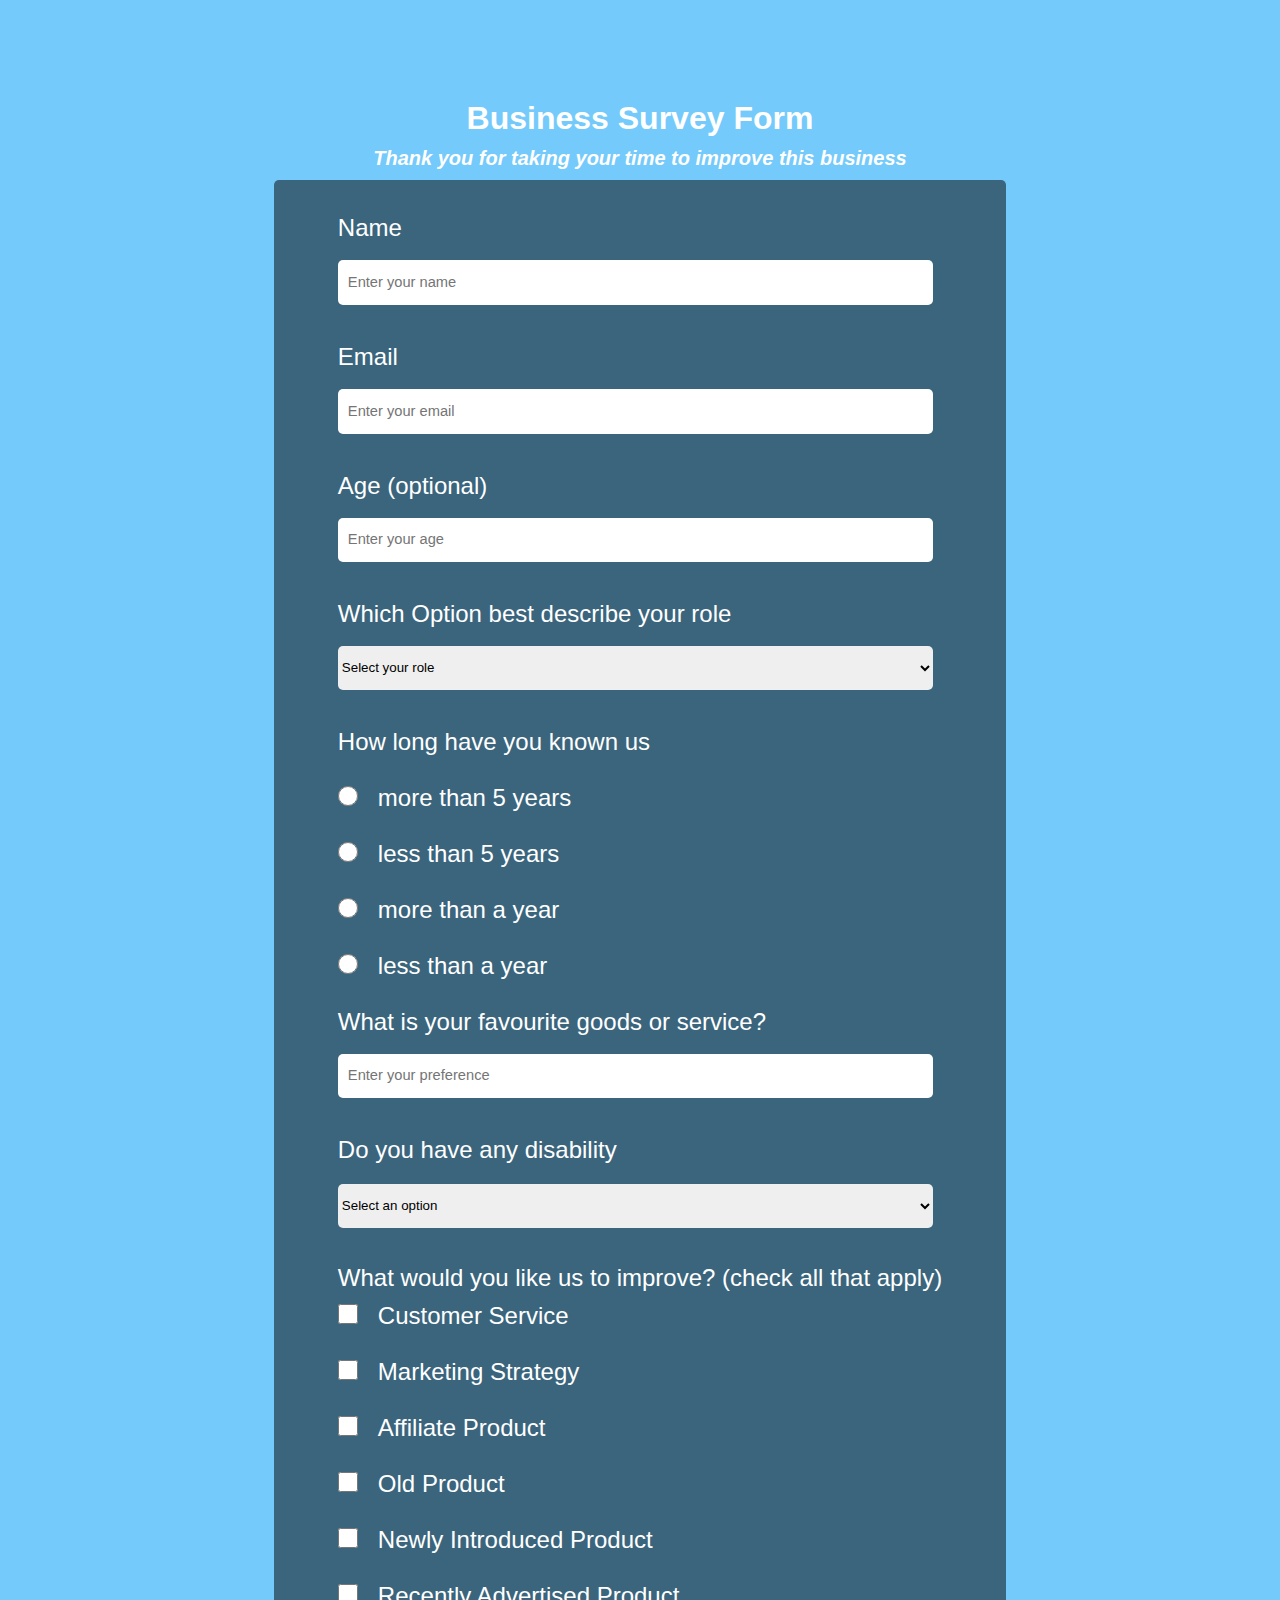
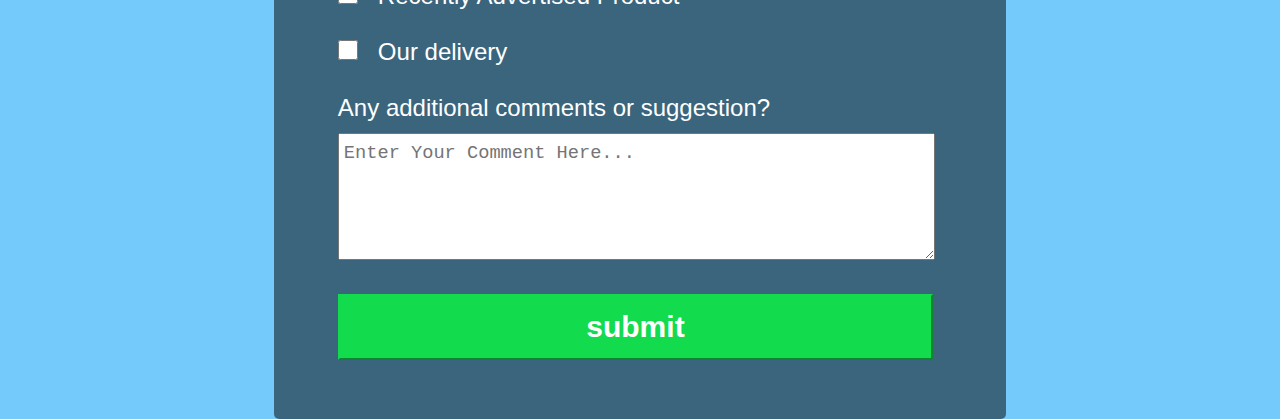
<file: index.html>
<!DOCTYPE html>
<html lang="en">
  <head>
    <meta charset="UTF-8" />
    <meta name="viewport" content="width=device-width, initial-scale=1.0 user-scalable=none" />
    <title>Survey form</title>
    <link rel="stylesheet" href="style.css" />
  </head>
  <body>
    <div class="heading">
      <h1 id="head">Business Survey Form</h1>
      <h2 id="subheading">
       <i>Thank you for taking your time to improve this business</i> 
      </h2>
    </div>
    <div>
      <form>
        <div id="content1">
          <label>Name</label> <br /><br />
          <input
            type="text"
            name="name"
            placeholder="Enter your name"
            class="box"
          />
          <br /><br />
          <label>Email</label> <br /><br />
          <input
            type="email"
            name="email"
            placeholder="Enter your email"
            class="box"
          />
          <br /><br />
          <label>Age (optional)</label> <br /><br />
          <input
            type="text"
            name="name"
            placeholder="Enter your age"
            class="box"
          />
          <br /><br />
          <label>Which Option best describe your role</label> <br /><br />

          <div id="option1">
            <select name="" id="">
              <option name="Select your role">Select your role</option>
              <option value="Student">Student</option>
              <option value="Full Time Job">Full Time Job</option>
              <option value="Full Time Learner">Full Time Learner</option>
              <option value="Prefer Not to say">Prefer Not to say</option>
              <option value="Other">Other</option>
            </select>
          </div>
        <br />
        <label id="head1"> How long have you known us</label> <br /><br />
        <input type="radio" name="radio" class="larger" />&nbsp&nbsp&nbspmore than 5 years <br><br>
        <input type="radio" name="radio" class="larger" />&nbsp&nbsp&nbspless than 5 years <br> <br>
        <input type="radio" name="radio" class="larger" />&nbsp&nbsp&nbspmore than a year <br><br>
        <input type="radio" name="radio" class="larger" />&nbsp&nbsp&nbspless than a year <br><br>
        <label for="">What is your favourite goods or service?</label> <br><br>
        <input type="text"
        name="email"
            placeholder="Enter your preference"
            class="box2"/>
            <br><br>
            <label id="labell">Do you have any disability</label>
        <div id="option2">
            <select>
                <option name="Select an option">Select an option</option>
                <option value="Hearing">Hearing</option>
                <option value="Sight">Sight</option>
                <option value="Height">Height</option>
                <option value="Others">Others</option>
                <option value="None">None</option>
            </select>
        </div>
        <br><br>
        <label id="head2">What would you like us to improve? (check all that apply)</label> <br>
        <div id="content2">
            <input type="checkbox" name="checkbox" class="larger"><label>&nbsp&nbsp&nbspCustomer Service</label> <br><br>
            <input type="checkbox" name="checkbox" class="larger"><label>&nbsp&nbsp&nbspMarketing Strategy</label> <br><br>
            <input type="checkbox" name="checkbox" class="larger"><label>&nbsp&nbsp&nbspAffiliate Product</label> <br><br>
            <input type="checkbox" name="checkbox" class="larger"><label>&nbsp&nbsp&nbspOld Product</label> <br><br>
            <input type="checkbox" name="checkbox" class="larger"><label>&nbsp&nbsp&nbspNewly Introduced Product</label> <br><br>
            <input type="checkbox" name="checkbox" class="larger"><label>&nbsp&nbsp&nbspRecently Advertised Product</label> <br><br>
            <input type="checkbox" name="checkbox" class="larger"><label>&nbsp&nbsp&nbspOur delivery</label> <br><br>
        
        <label id="head2">Any additional comments or suggestion?</label> <br><br>
        <textarea placeholder="Enter Your Comment Here..."></textarea> <br>
        </div>
    <button><a href="confirm.html">submit</a></button>
    </div>
    </div>
      </form>
    </div>
  </body>
</html>
</file>
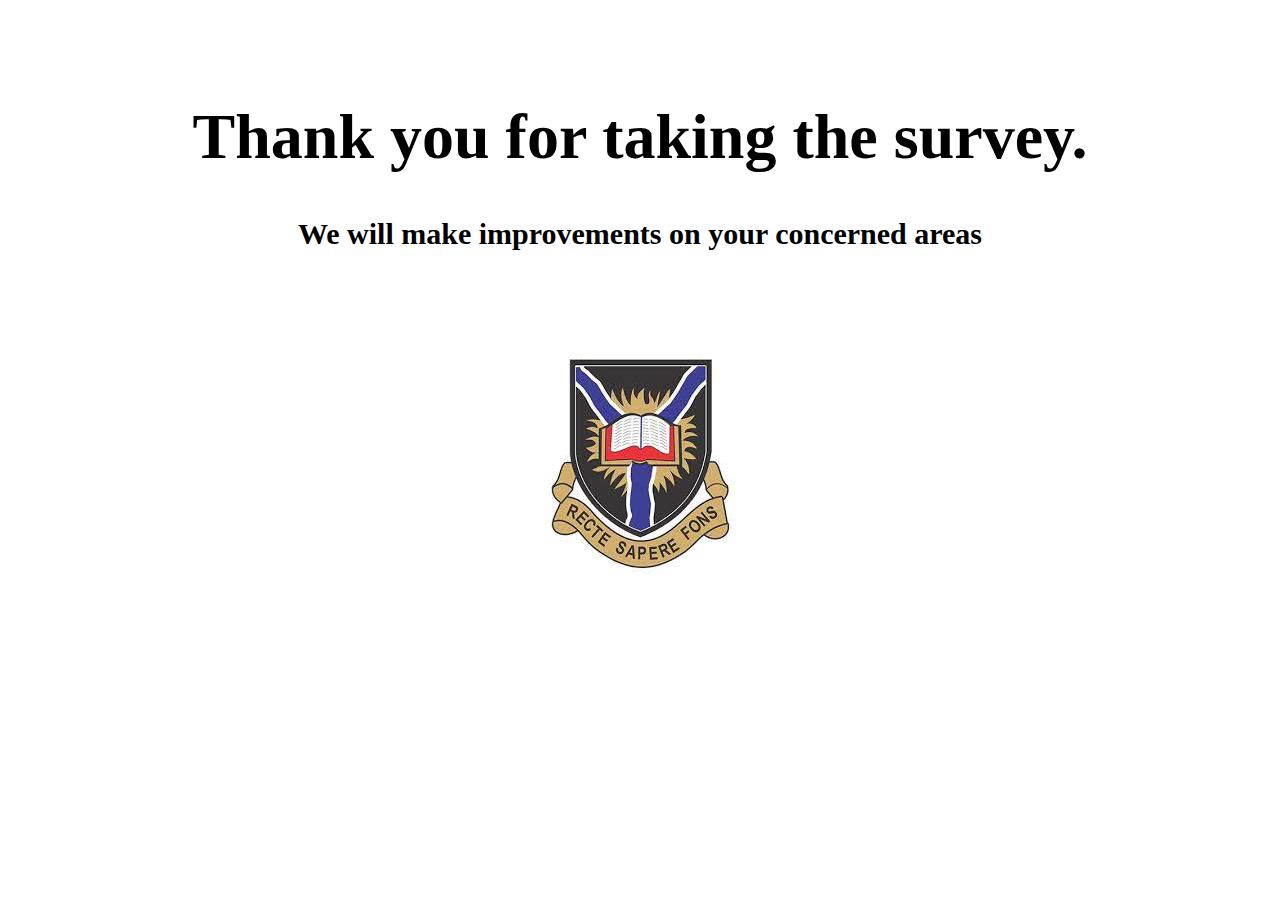
<file: confirm.html>
<!DOCTYPE html>
<html lang="en">
  <head>
    <meta charset="UTF-8" />
    <meta name="viewport" content="width=device-width, initial-scale=1.0" />
    <title>Document</title>
    <style>
      body {
        padding: 0;
        margin: 0;
      }
      .thankyou {
        text-align: center;
        width: 100%;
        margin: auto;
        margin-top: 100px;
      }
      #head {
        font-size: 4rem;
      }
      #subheading {
        font-size: 30px;
        margin-top: 10px;
      }
      .img {
        margin-top: 100px;
      }
    </style>
  </head>
  <body>
    <div class="thankyou">
      <h1 id="head">Thank you for taking the survey.</h1>
      <h3 id="subheading">We will make improvements on your concerned areas</h3>

      <div class="img">
        <img src="background image.jpeg" alt="" />
      </div>
    </div>
  </body>
</html>
</file>
<file: style.css>
*{
    margin: 0;
    padding: 0;
}
body{
   background-image: url("C:\Users\PC\Downloads\New folder\background image.jpeg");
   background-size: cover;
   background-position: center;
   background-attachment: fixed;
   color: #fff;
   background-color: rgba(57, 179, 250, 0.7);
   background-blend-mode: multiply;
   font-size: 1.5em;
   font-family: 'poppins' , sans-serif;
}
.heading{
    text-align: center;
    width: 100%;
    margin: auto;
    margin-top: 100px;
}
#head{
    font-size: 2rem;
}
#subheading{
    font-size: 20px;
    margin-top: 10px;
}
#content{
    width: 90%;
    margin: auto;
}
form{
    background-color: rgba(0, 0, 0, 0.5);
    padding-top: 34px;
    display: flex;
    align-items: center;
    justify-content: center;
    width: 54%;
    border-radius: 5px;
    margin: auto;
    margin-top: 10px;
    padding-bottom: 60px;
    padding-left: 20px;
    padding-right: 20px;
}
form .box{
    width: 98.5%;
    height: 2.8rem;
    position: relative;
    bottom: 10px;
    border: 0;
    border-radius: 5px;
}
#option1 select{
     width: 98.5%;
     height: 2.7rem;
     position: relative;
     bottom: 10px;
     border: 0;
     border-radius: 5px;
}
#option2 select{
        width: 98.5%;
        height: 2.7rem;
        position: relative;
        top: 20px;
        border: 0;
        border-radius: 5px;
}
.box2{
    width: 98.5%;
    height: 2.8rem;
    position: relative;
    bottom: 10px;
    border: 0;
    border-radius: 5px;
}
#content2{
    margin-top: 10px;
}
#content2 textarea{
    width: 98.5%;
    height: 125px;
    position: relative;
    bottom: 17px;
}
button{
    width: 98.5%;
    height: 5em;
    position: relative;
    top: 11px;
    background-color: rgba(18, 219, 78);
    color: rgba(255, 255, 255);
    margin-bottom: 10px;
    cursor: pointer;
    border-color: rgba(18, 219, 78);
}
a{
    color: #fff;
    text-decoration: none;
    font-size: 30px;
    font-weight: bold;
    border-radius: 5px;
}
input::placeholder{
    font-size: 1.1em;
    position: relative;
    left: 10px;
    width: 50%;
    font-weight: 500;
}
textarea::placeholder{
    font-size: 1.4em;
    position: relative;
    top: 8px;
    left: 5px;
    width: 70%;
}
input.larger{
    width: 20px;
    height: 20px;
}
@media screen and (max-width: 600px) {
    form{
        width: 100px;
        margin: auto;
    }
}
</file>
